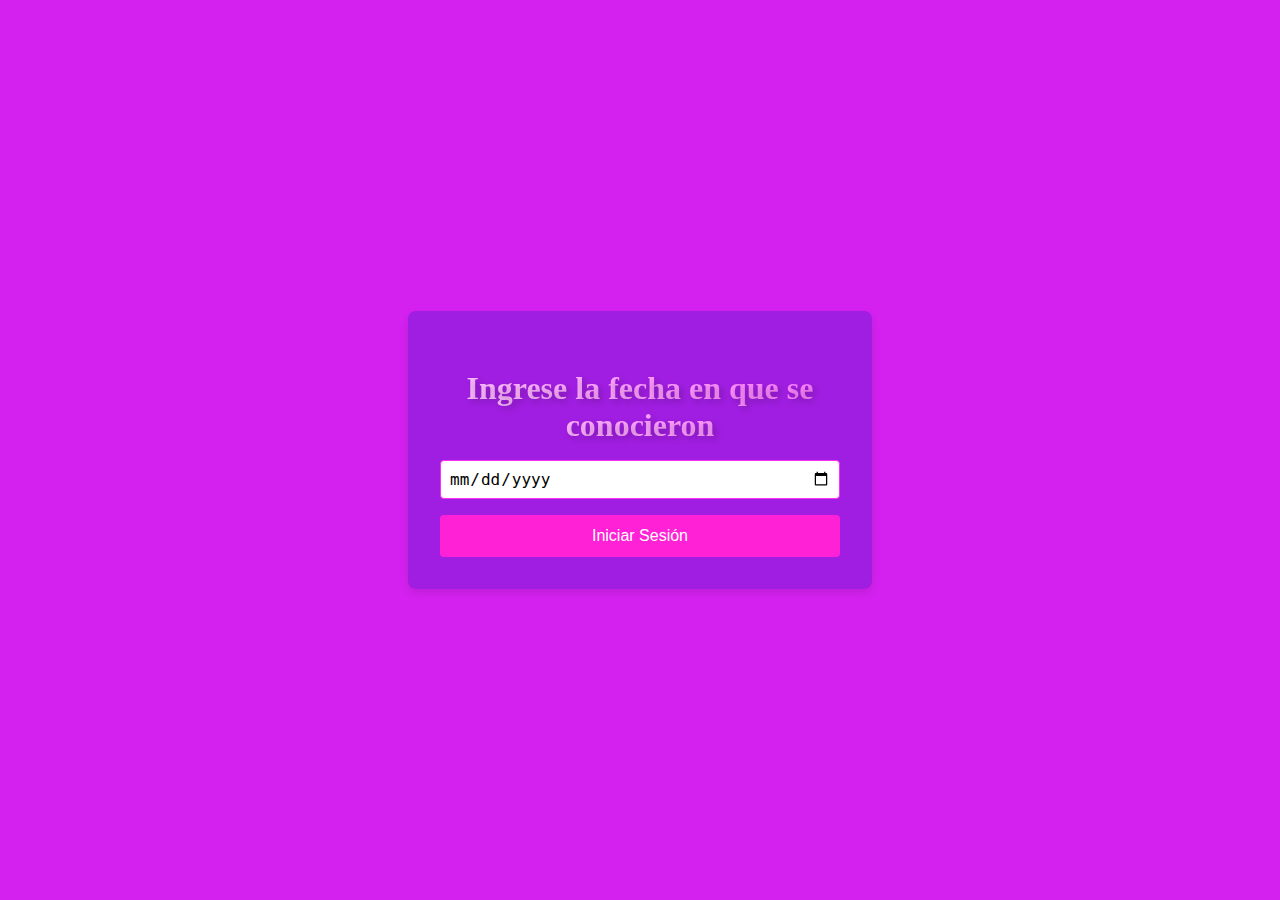
<file: index.html>
<!DOCTYPE html>
<html lang="es">
<head>
    <meta charset="UTF-8">
    <meta name="viewport" content="width=device-width, initial-scale=1.0">
    <title>Amor Lindo</title>
    <style>
        body {
            font-family: Arial, sans-serif;
            background-color: #d421ef;
            color: #333;
            display: flex;
            justify-content: center;
            align-items: center;
            height: 100vh;
            margin: 0;
        }
        .container {
            background: #a01ee1;
            padding: 2rem;
            border-radius: 8px;
            box-shadow: 0 4px 8px rgba(0, 0, 0, 0.1);
            max-width: 400px;
            width: 100%;
            text-align: center;
        }
       
        h2 {
            margin-bottom: 1rem;
            color: #fecdff;
            font-family: 'Pacifico', cursive; /* Fuente decorativa */
            font-size: 2rem;
            background: linear-gradient(45deg, #fecdff, #ff77ff);
            -webkit-background-clip: text;
            -webkit-text-fill-color: transparent;
            text-shadow: 3px 3px 6px rgba(0, 0, 0, 0.2);
            animation: shine 2s infinite;
            text-align: center;
        }
        @keyframes shine {
            0% {
                background-position: -200% 0;
            }
            100% {
                background-position: 200% 0;
            }
        }

        form {
            display: flex;
            flex-direction: column;
            gap: 1rem;
        }
        input[type="date"] {
            padding: 0.5rem;
            border: 1px solid #ff2ef5;
            border-radius: 4px;
            font-size: 1rem;
        }
        button {
            padding: 0.75rem;
            border: none;
            border-radius: 4px;
            background-color: #ff21d6;
            color: #fff;
            font-size: 1rem;
            cursor: pointer;
            transition: background-color 0.3s ease;
        }
        button:hover {
            background-color: #ff31fc;
        }
        button:active {
            background-color: #c013ff;
        }
    </style>
</head>
<body>
    <div class="container">
        <h2>Ingrese la fecha en que se conocieron</h2>
        <form id="loginForm">
            <input type="date" id="dateInput" required>
            <button type="submit">Iniciar Sesión</button>
        </form>
    </div>

    <script>
        document.getElementById('loginForm').addEventListener('submit', function(event) {
            event.preventDefault(); // Evitar que el formulario se envíe automáticamente

            const inputDate = document.getElementById('dateInput').value;
            const correctDate = "2019-08-10"; // Formato YYYY-MM-DD

            if (inputDate === correctDate) {
                window.location.href = "carta.html"; // Redirigir a carta.html
            } else {
                alert("Esa no es la fecha en que se conocieron");
            }
        });
    </script>
</body>
</html>
</file>
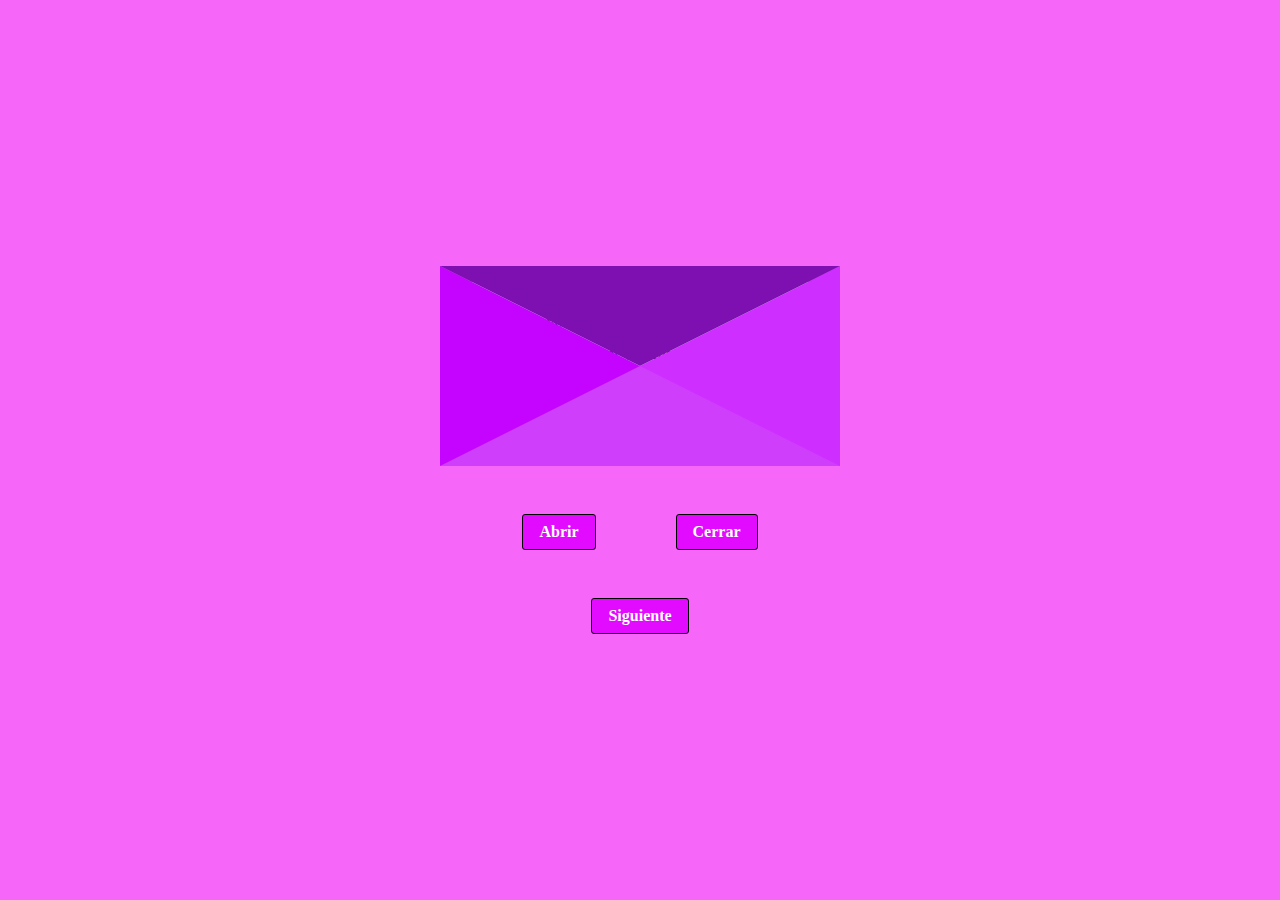
<file: carta.html>
<!DOCTYPE html>
<html lang="es">
<head>
  <meta charset="UTF-8">
  <meta name="viewport" content="width=device-width, initial-scale=1.0">
  <title>Carta</title>
  <link rel="stylesheet" href="style.css">
</head>
<body>
  <main>
    <div class="container-letter">
      <div class="cover"></div>
      <span class="heart">♥</span>
      <p class="paper" id="mainMessage">
        ¡Feliz 5º aniversario, amor! 🎉❤️ <br>
        Cinco años llenos amor y aventuras. Quiero seguir construyendo recuerdos juntos. Te amo más cada día.
      </p>
      <div class="letter"></div>
    </div>
    <div class="options">
      <button id="open">Abrir</button>
      <button id="close">Cerrar</butto>
    </div>

    <div class="options">
      <button id="siguiente">Siguiente</button>
    </div>

  </main>
  <script src="script.js"></script>
  <script>
    document.getElementById('siguiente').addEventListener('click', function() {
        window.location.href = "casar/casar.html"; // Redirigir a index.html dentro de la carpeta casar
    });
  </script>

</body>
</html>
</file>
<file: style.css>
/* reset css */

* {
    min-width: 0;
    font: inherit;
  }
  
  *,
  *::before,
  *::after {
    box-sizing: border-box;
  }
  
  img,
  video,
  svg {
    display: block;
    height: auto;
    max-width: 100%;
  }
  
  body {
    margin: 0;
    min-height: 100dvh;
  }
  
  h1,
  h2,
  h3 {
    text-wrap: balance;
  }
  
  p {
    text-wrap: pretty;
  }
  
  /* styles */
  /* TODO: Cambiar la fuente
  
  * {
    font-family: comic-sans;
  } */
  
  body {
    background-color: #f666f8;
  }
  
  main {
    display: flex;
    flex-direction: column;
  
    gap: 3rem;
    justify-content: center;
    align-items: center;
    height: 100vh;
  }
  
  .container-letter {
    position: relative;
  }
  
  .cover {
    position: absolute;
    border-left: 200px solid transparent;
    border-right: 200px solid transparent;
    border-top: 100px solid #7e10b1;
    border-bottom: 100px solid transparent;
  
    /*  */
    transition: transform .75s;
    transform-origin: top;
  }
  
  .paper {
    position: absolute;
    padding: 1.5rem;
    line-height: 2rem;
    right: 5px;
    /*  */
    z-index: -1;
    background: white;
    width: 390px;
    height: 180px;
  
    transition: all .75s;
  }
  
  .letter {
    border-left: 200px solid #c404ff;
    border-right: 200px solid #ce2eff;
    border-top: 100px solid transparent;
    border-bottom: 100px solid #cf3ffb;
  }
  
  .options {
    display: flex;
    gap: 5rem;
  
    & button {
      color: #ffffff;
      font-weight: 600;
      border-radius: 3px;
      background: #e30bff;
      padding: 0.5rem 1rem;
      border: 1px solid #000000;
      cursor: pointer;
    }
  
    & button:hover {
      background: #a212bf;
      color: white;
    }
  }
  
  .open-cover {
    transform: rotatex(180deg);
  }
  
  .open-paper {
    animation: openPaper .5s forwards;
  }
  
  @keyframes openPaper {
    0% {
      top: 0;
    }
    100% {
      top: -120px;
    }
  }
  
  .close-paper {
    animation: closePaper .5s forwards;
  }
  
  @keyframes closePaper {
    0% {
      top: -120px;
    }
    100% {
      top: 0;
    }
  }
  
  
  .heart {
    display: none;
    position: absolute;
    top: 25%;
    left: 46.5%;
    margin: auto;
    font-size: 3rem;
  
    color: #fe3334;
  
    animation: crecer 1s forwards ;
  }
  
  @keyframes crecer {
    0% {
      scale: 1;
      opacity: 1;
    }
    100% {
      scale: 3;
      opacity: 0;
  
    }
  }
</file>
